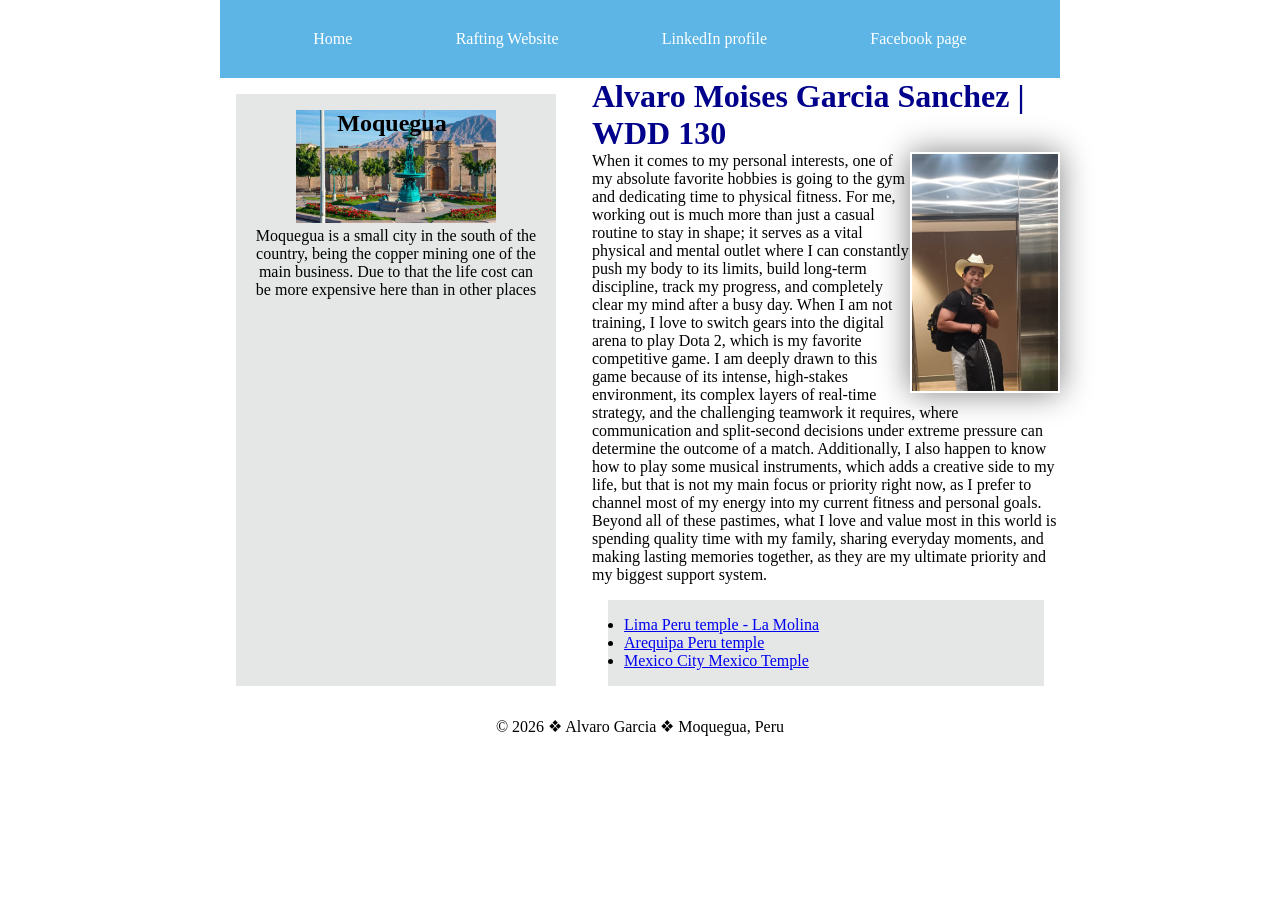
<file: index.html>
<!DOCTYPE html>
<html lang="en">

<head>
    <meta charset="UTF-8">
    <meta name="viewport" content="width=device-width, initial-scale=1.0">
    <title>Alvaro Moises Garcia Sanchez | WDD 130</title>
    <meta name="description"
      content="Alvaro Moises Garcia Sanchez BYU-IDAHO WDD130 class practice page">
    <meta name="author" content="Alvaro Moises Garcia Sanchez">
    <link rel="stylesheet" href="styles/styles.css">
</head>

<body>
    <header>
        <nav>
            <a href="#">Home</a>
            <a href="https://www.youtube.com/watch?v=22ioK_sehGo&list=RDwz9w9sWT_y0&index=5">Rafting
                Website</a>
            <a href="https://linkedin.com"> LinkedIn profile</a>
            <a href="https://facebook.com">Facebook page</a>
        </nav>
    </header>
    <div class="grid">
        <main>
            <h1>Alvaro Moises Garcia Sanchez | WDD 130</h1>
            <img src="images/profile.jpeg" alt="Alvaro Garcia profile picture" width="200">
            <p>When it comes to my personal interests, one of my absolute favorite hobbies is going
                to
                the gym and
                dedicating time to physical fitness. For me, working out is much more than just a
                casual
                routine to
                stay in shape; it serves as a vital physical and mental outlet where I can
                constantly
                push my body
                to its limits, build long-term discipline, track my progress, and completely clear
                my
                mind after a
                busy day.

                When I am not training, I love to switch gears into the digital arena to play Dota
                2,
                which is my
                favorite competitive game. I am deeply drawn to this game because of its intense,
                high-stakes
                environment, its complex layers of real-time strategy, and the challenging teamwork
                it
                requires,
                where communication and split-second decisions under extreme pressure can determine
                the
                outcome of a
                match.

                Additionally, I also happen to know how to play some musical instruments, which adds
                a
                creative side
                to my life, but that is not my main focus or priority right now, as I prefer to
                channel
                most of my
                energy into my current fitness and personal goals. Beyond all of these pastimes,
                what I
                love and
                value most in this world is spending quality time with my family, sharing everyday
                moments, and
                making lasting memories together, as they are my ultimate priority and my biggest
                support system.</p>
            <ul class="box">
                <li>
                    <a href="https://www.churchofjesuschrist.org/temples/details/lima-peru-temple?lang=eng"
                      target="_blank"> Lima Peru temple - La Molina</a>
                </li>
                <li>
                    <a href="https://www.churchofjesuschrist.org/temples/details/arequipa-peru-temple?lang=eng"
                      target="_blank"> Arequipa Peru temple</a>
                </li>
                <li>
                    <a href="https://www.churchofjesuschrist.org/temples/details/mexico-city-mexico-temple?lang=eng"
                      target="_blank"> Mexico City Mexico Temple</a>
                </li>
            </ul>
        </main>
        <aside class="box">
            <h2>Moquegua</h2>
            <img src="images/moquegua.jpg" alt="Plaza de armas de Moquegua">
            <p>Moquegua is a small city in the south of the country, being the copper mining one of
                the
                main business. Due to that the life cost can be more expensive here than in other
                places
            </p>
        </aside>
    </div>
    <footer>
        <p>&copy; 2026 &#10070; Alvaro Garcia &#10070; Moquegua, Peru </p>
    </footer>

</body>

</html>
</file>
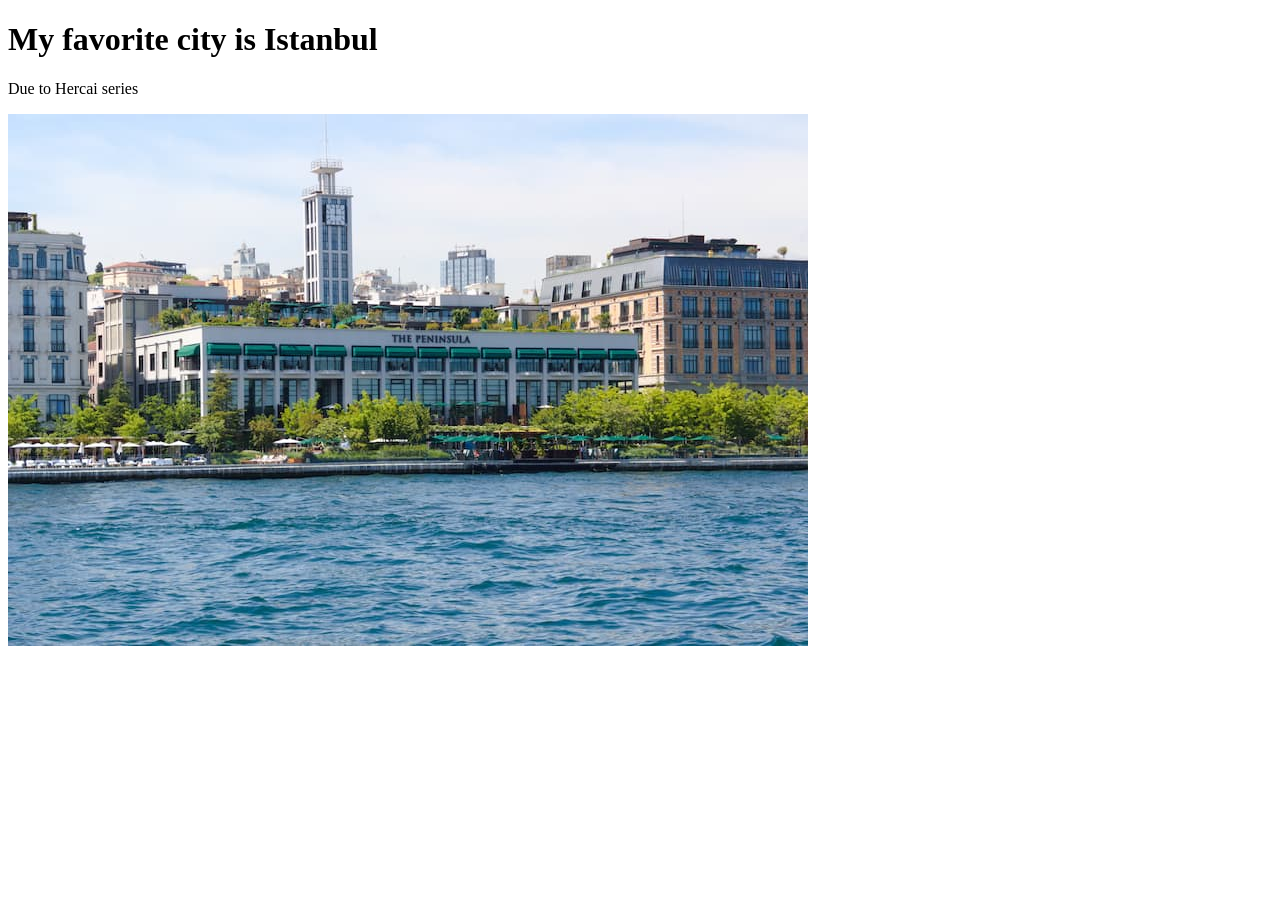
<file: week01/favorite-city.html>
<!DOCTYPE html>
<html lang="en">

<head>
    <meta charset="UTF-8" </head>

<body>
    <h1>My favorite city is Istanbul</h1>
    <p> Due to Hercai series</p>
    <img src="images/Instanbul.jpg" alt="Istanbul city">
</body>

</html>
</file>
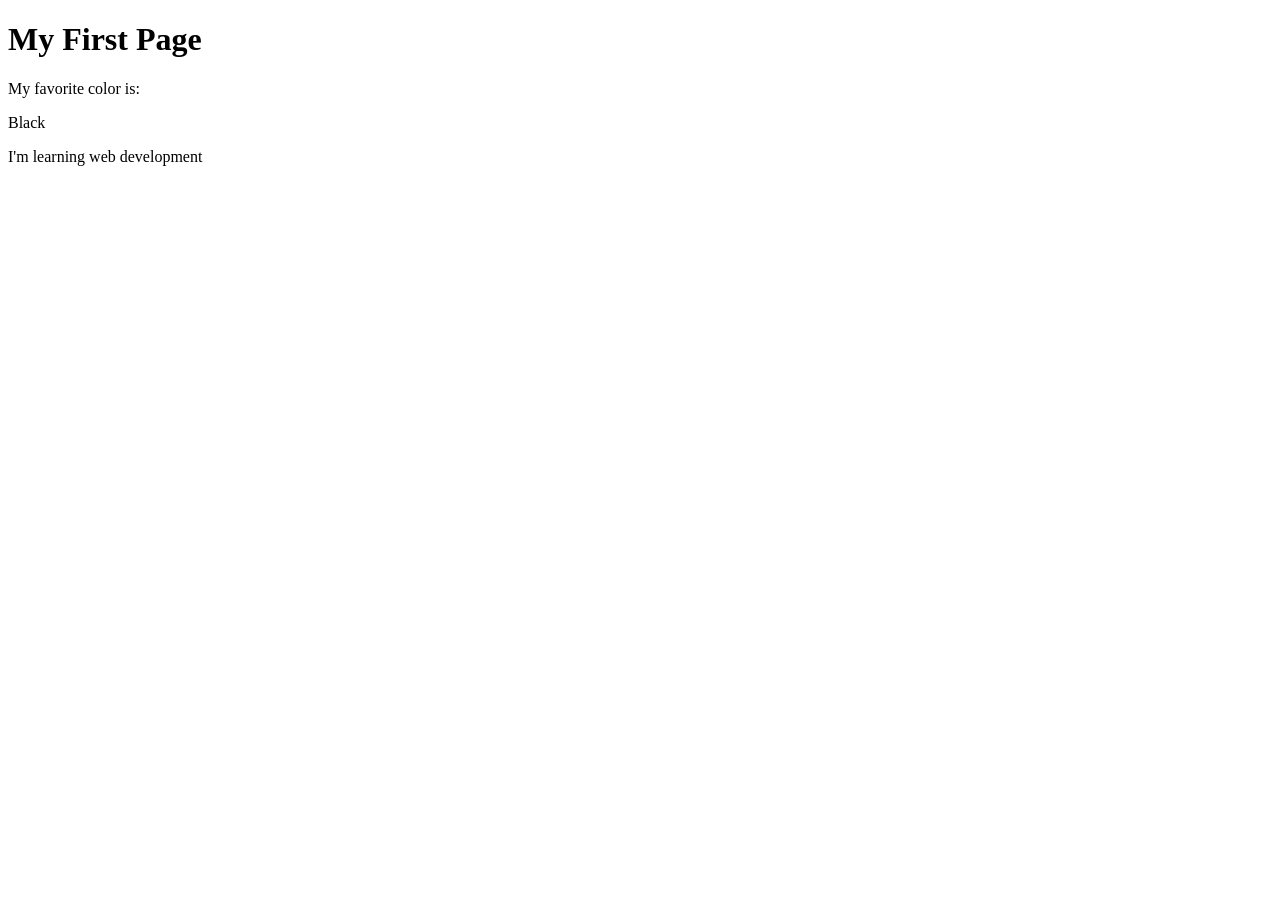
<file: week01/first-page.html>
<!DOCTYPE html>
<html lang="en">

<head>
    <meta charset="UTF-8">
    <meta name="viewport" content="width=device-width, initial-scale=1.0">
    <title>My First Page</title>
</head>

<body>
    <h1>My First Page</h1>
    <p>My favorite color is: </p>
    <p>Black </p>
    <p>I'm learning web development </p>
    <p></p>
</body>

</html>
</file>
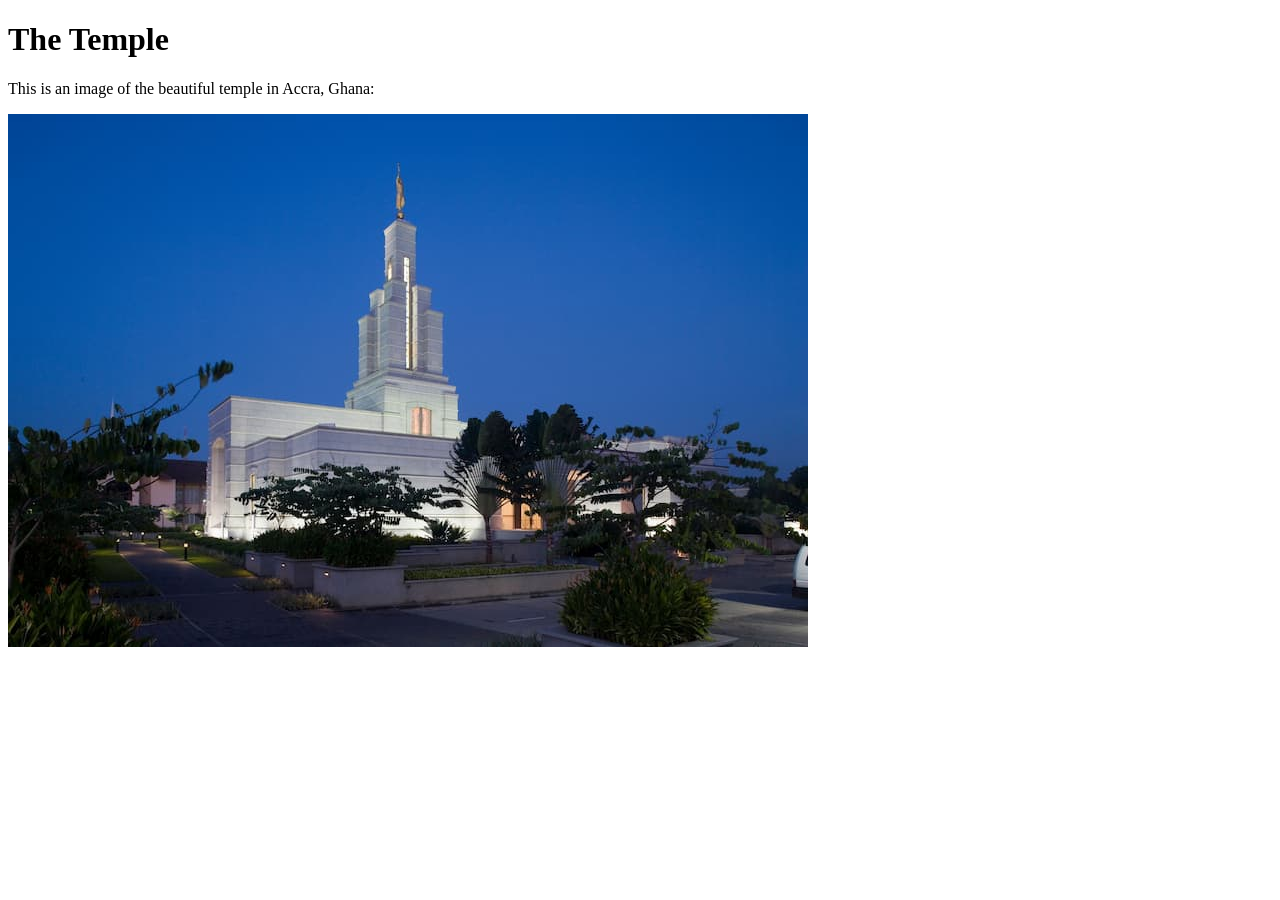
<file: week01/images-solution.html>
<!DOCTYPE html>
<html lang="en">
<head>
    <meta charset="UTF-8">
    <meta name="viewport" content="width=device-width, initial-scale=1.0">
    <title>Temple Image</title>
</head>
<body>
    <h1>The Temple</h1>
    <p>This is an image of the beautiful temple in Accra, Ghana:</p>
    <img src="images/temple-small.jpg" alt="The Accra Ghana Temple">
    
</body>
</html>
</file>
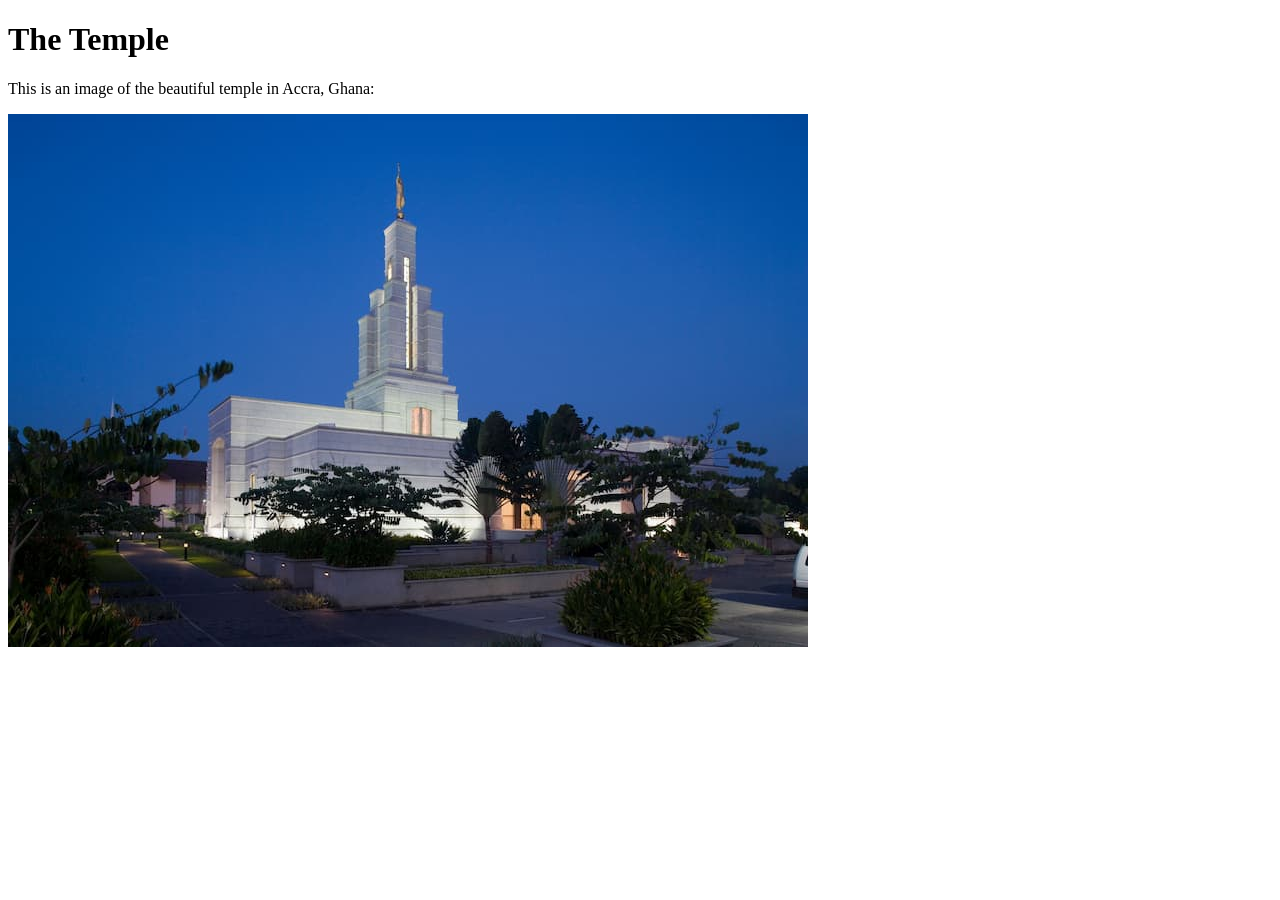
<file: week01/images.html>
<!DOCTYPE html>
<html lang="en">

<head>
    <meta charset="UTF-8">
    <meta name="viewport" content="width=device-width, initial-scale=1.0">
    <title>Temple Image</title>
</head>

<body>
    <h1>The Temple</h1>
    <p>This is an image of the beautiful temple in Accra, Ghana:</p>
    <img src="images/temple-small.jpg" alt="The Accra Ghana Temple">

</body>

</html>
</file>
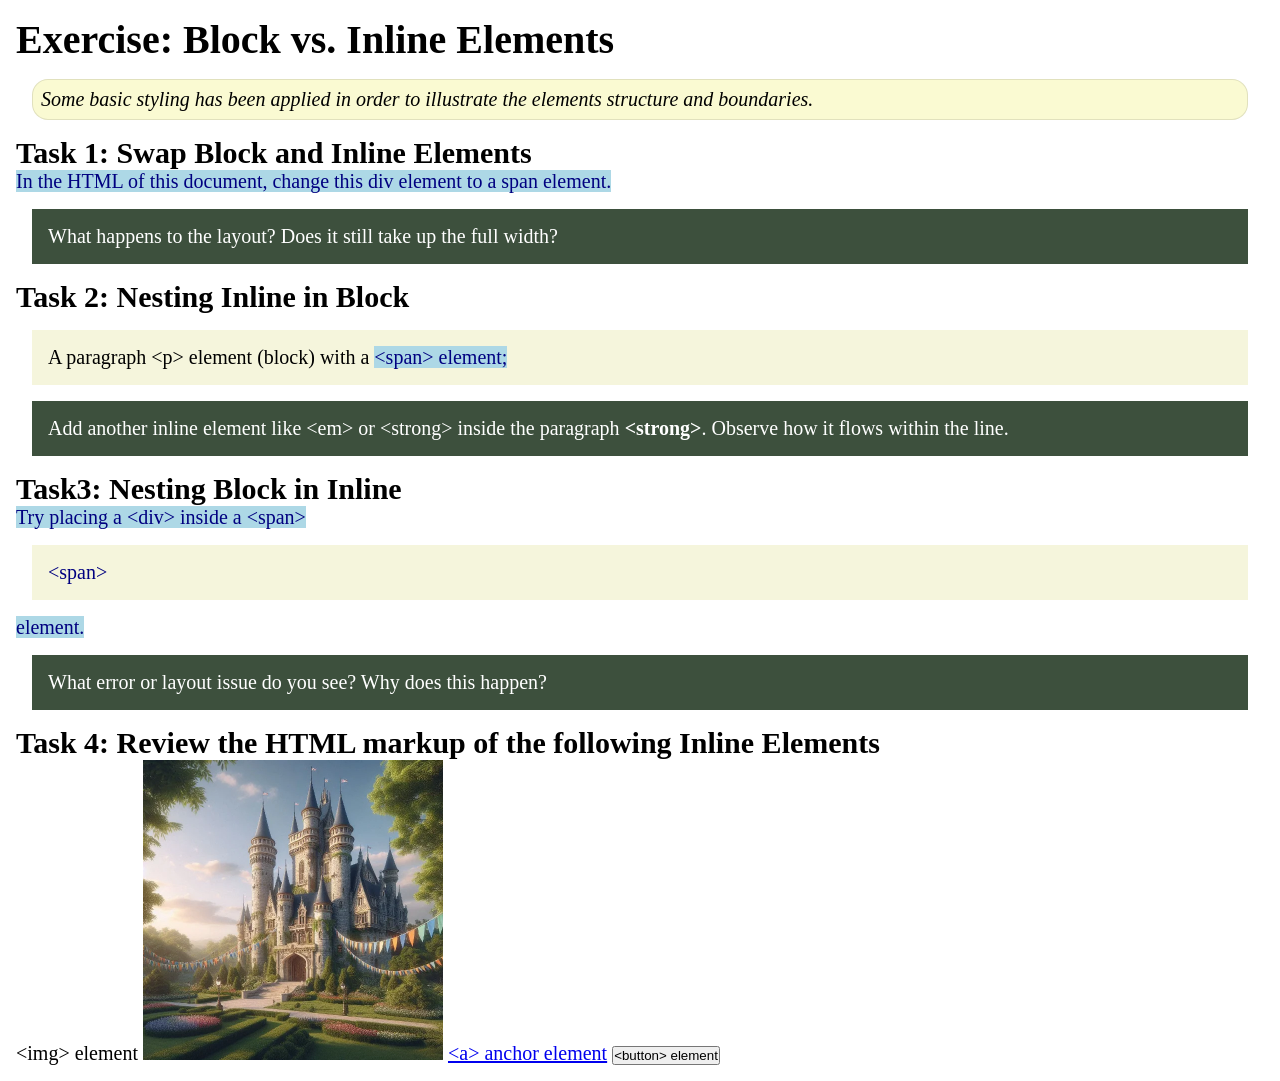
<file: week02/block-vs-inline.html>
<!DOCTYPE html>
<html lang="en">

<head>
    <meta charset="UTF-8">
    <meta name="viewport" content="width=device-width, initial-scale=1.0">
    <title>Exercise: Block vs. Inline Elements</title>
    <link rel="stylesheet" href="styles/block-vs-inline.css">
</head>

<body>
    <main>
        <h1>Exercise: Block vs. Inline Elements</h1>
        <p class="note">Some basic styling has been applied in order to illustrate the elements
            structure and
            boundaries.</p>

        <h2>Task 1: Swap Block and Inline Elements</h2>
        <span>In the HTML of this document, change this div element to a span element.</span>

        <p class="question">What happens to the layout? Does it still take up the full width?</p>

        <h2>Task 2: Nesting Inline in Block</h2>
        <p>A paragraph &lt;p&gt; element (block) with a <span>&lt;span&gt; element;</span></p>
        <p class="question">Add another inline element like &lt;em&gt; or &lt;strong&gt; inside the
            paragraph <strong>&lt;strong&gt;</strong>. Observe
            how it flows within the line.</p>

        <h2>Task3: Nesting Block in Inline</h2>
        <span>Try placing a &lt;div&gt; inside a &lt;span&gt;<div>&lt;span&gt;</div>
            element.</span>
        <p class="question">What error or layout issue do you see? Why does this happen?</p>


        <h2>Task 4: Review the HTML markup of the following Inline Elements</h2>
        &lt;img&gt; element
        <img src="images/castle.webp" alt="placeholder image (images are inline)" width="300"
          height="300">
        <a href="https://churchofjesuschrist.org">&lt;a&gt; anchor element</a>
        <button type="button">&lt;button&gt; element</button>
    </main>
</body>

</html>
</file>
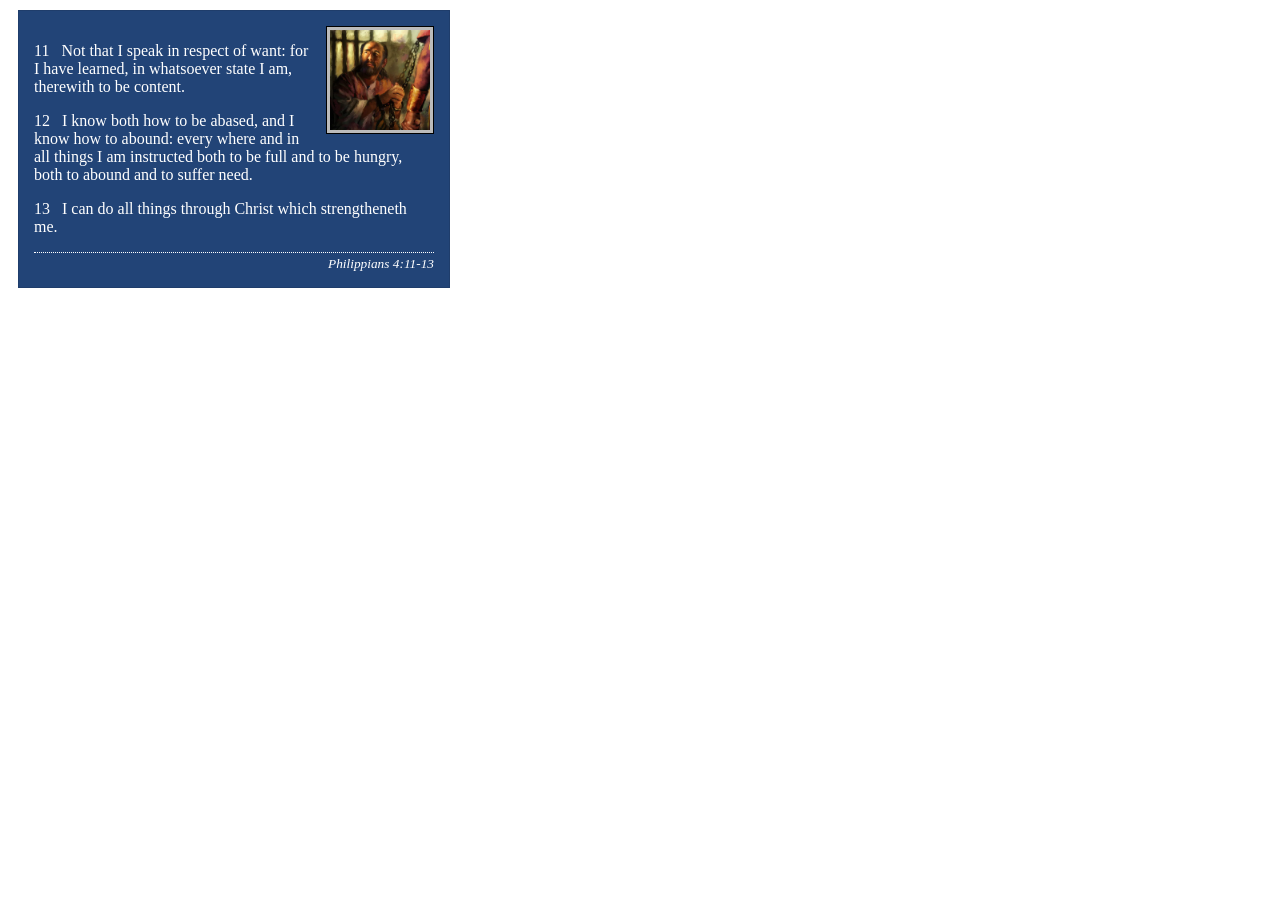
<file: week02/box-model-solution.html>
<!DOCTYPE html>
<html lang="en">
<head>
    <meta charset="UTF-8">
    <meta name="viewport" content="width=device-width, initial-scale=1.0">
    <title>Box Model Activity</title>
    <link rel="stylesheet" href="styles/box-model-solution.css">
</head>
<body>
    <main>
        <div class="callout">
            <img src="images/apostle-paul-imprisoned.webp" alt="Paul the Apostle - Imprisoned in Rome" width="200" height="200">
            <blockquote>
                <p>11 &nbsp; Not that I speak in respect of want: for I have learned, in whatsoever state I am, therewith to be content.</p>
                <p>12 &nbsp; I know both how to be abased, and I know how to abound: every where and in all things I am instructed both to be full and to be hungry, both to abound and to suffer need.</p>
                <p>13 &nbsp; I can do all things through Christ which strengtheneth me.</p>
            </blockquote>
            <cite>Philippians 4:11-13</cite>
        </div>
    </main>
</body>
</html>
</file>
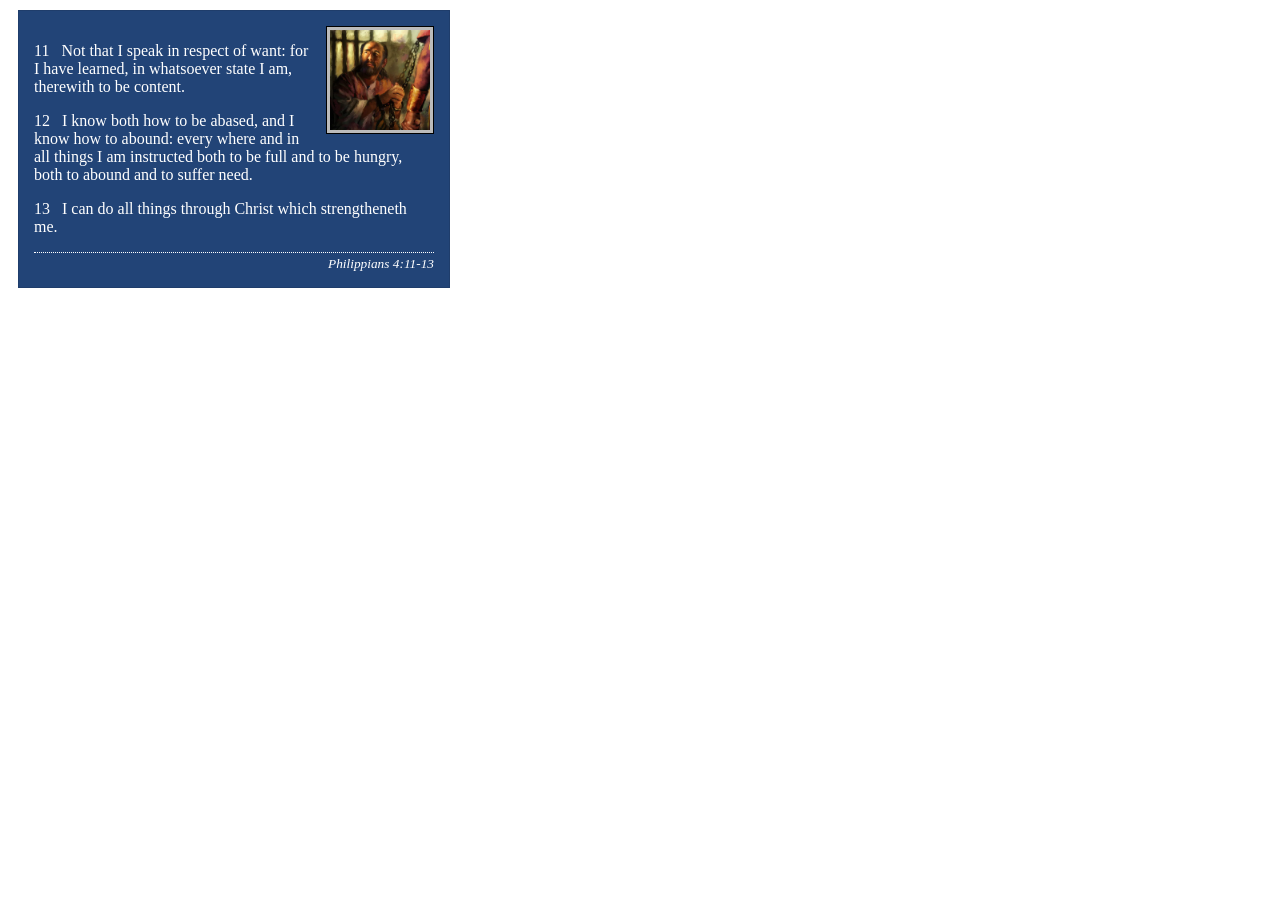
<file: week02/box-model.html>
<!DOCTYPE html>
<html lang="en">

<head>
    <meta charset="UTF-8">
    <meta name="viewport" content="width=device-width, initial-scale=1.0">
    <title>Box Model Activity</title>
    <link rel="stylesheet" href="styles/box-model.css">
</head>

<body>
    <main>
        <div class="callout">
            <img src="images/apostle-paul-imprisoned.webp"
              alt="Paul the Apostle - Imprisoned in Rome" width="200" height="200">
            <blockquote>
                <p>11 &nbsp; Not that I speak in respect of want: for I have learned, in whatsoever
                    state I am, therewith to be content.</p>
                <p>12 &nbsp; I know both how to be abased, and I know how to abound: every where and
                    in all things I am instructed both to be full and to be hungry, both to abound
                    and to suffer need.</p>
                <p>13 &nbsp; I can do all things through Christ which strengtheneth me.</p>
            </blockquote>
            <cite>Philippians 4:11-13</cite>
        </div>
    </main>
</body>

</html>
</file>
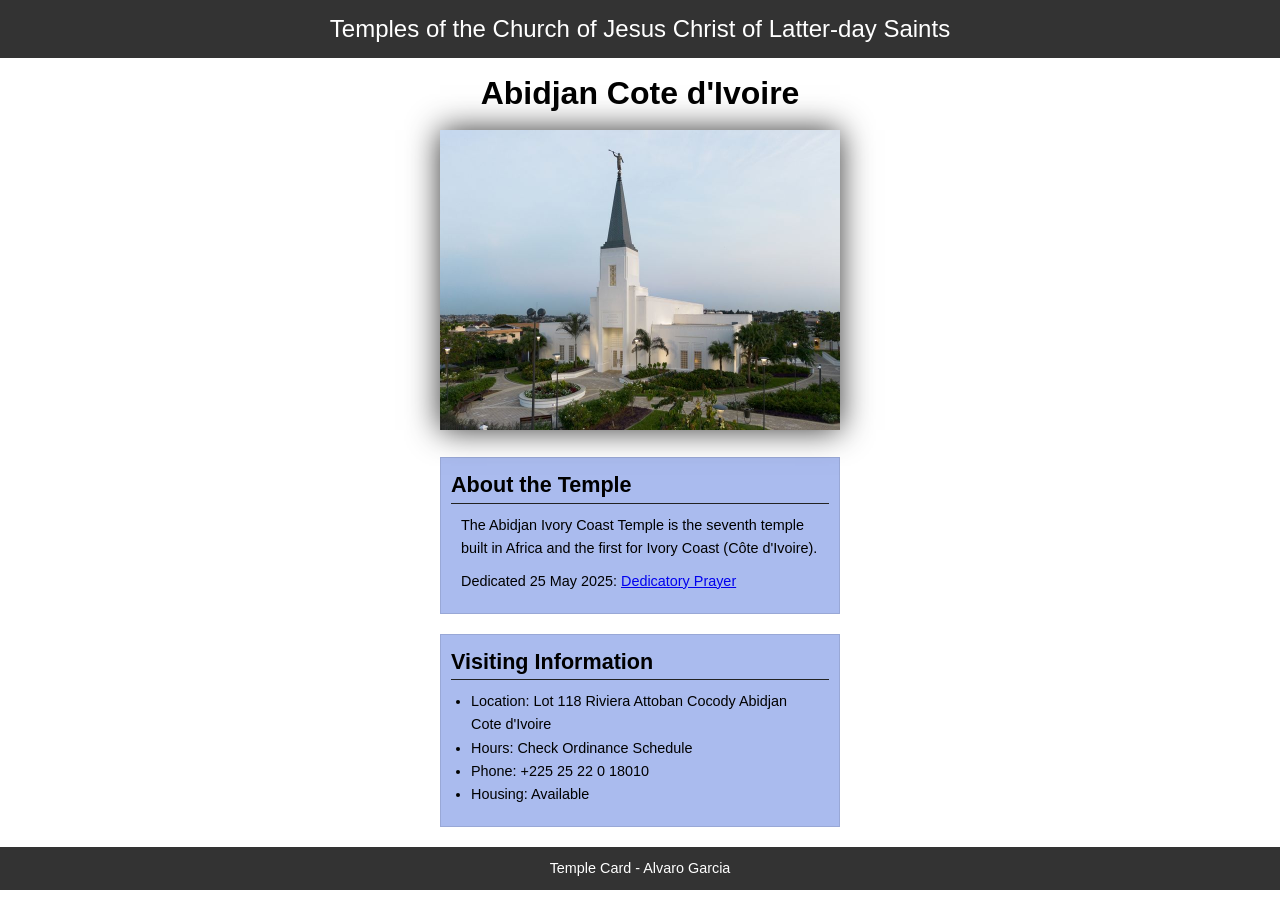
<file: week02/temple.html>
<!DOCTYPE html>
<html lang="en">

<head>
    <meta charset="UTF-8">
    <meta name="viewport" content="width=device-width, initial-scale=1.0">
    <title>Temple Card - Abidjan Cote d'Ivoire</title>
    <link rel="stylesheet" href="styles/temple.css">
</head>

<body>
    <header>
        <p>Temples of the Church of Jesus Christ of Latter-day Saints</p>
    </header>
    <main>
        <h1>Abidjan Cote d'Ivoire</h1>
        <picture>
            <img src="images/abidjan-ivory-coast.jpeg" alt="Abidjan Cote d'Ivoire Temple">
        </picture>
        <section>
            <h2>About the Temple</h2>
            <p>The Abidjan Ivory Coast Temple is the seventh temple built in Africa and the first
                for Ivory Coast (Côte
                d'Ivoire).</p>
            <p>Dedicated 25 May 2025: <a
                  href="https://www.churchofjesuschrist.org/temples/dedicatory-prayer/abidjan-ivory-coast-temple/2025-05-25?lang=eng"
                  target="_blank" rel="noopener noreferrer">Dedicatory Prayer</a></p>
        </section>
        <section>
            <h2>Visiting Information</h2>
            <ul>
                <li>Location: Lot 118 Riviera Attoban Cocody Abidjan Cote d'Ivoire</li>
                <li>Hours: Check Ordinance Schedule</li>
                <li>Phone: +225 25 22 0 18010</li>
                <li>Housing: Available</li>
            </ul>
        </section>
    </main>
    <footer>
        <p>Temple Card - Alvaro Garcia</p>
    </footer>
</body>

</html>
</file>
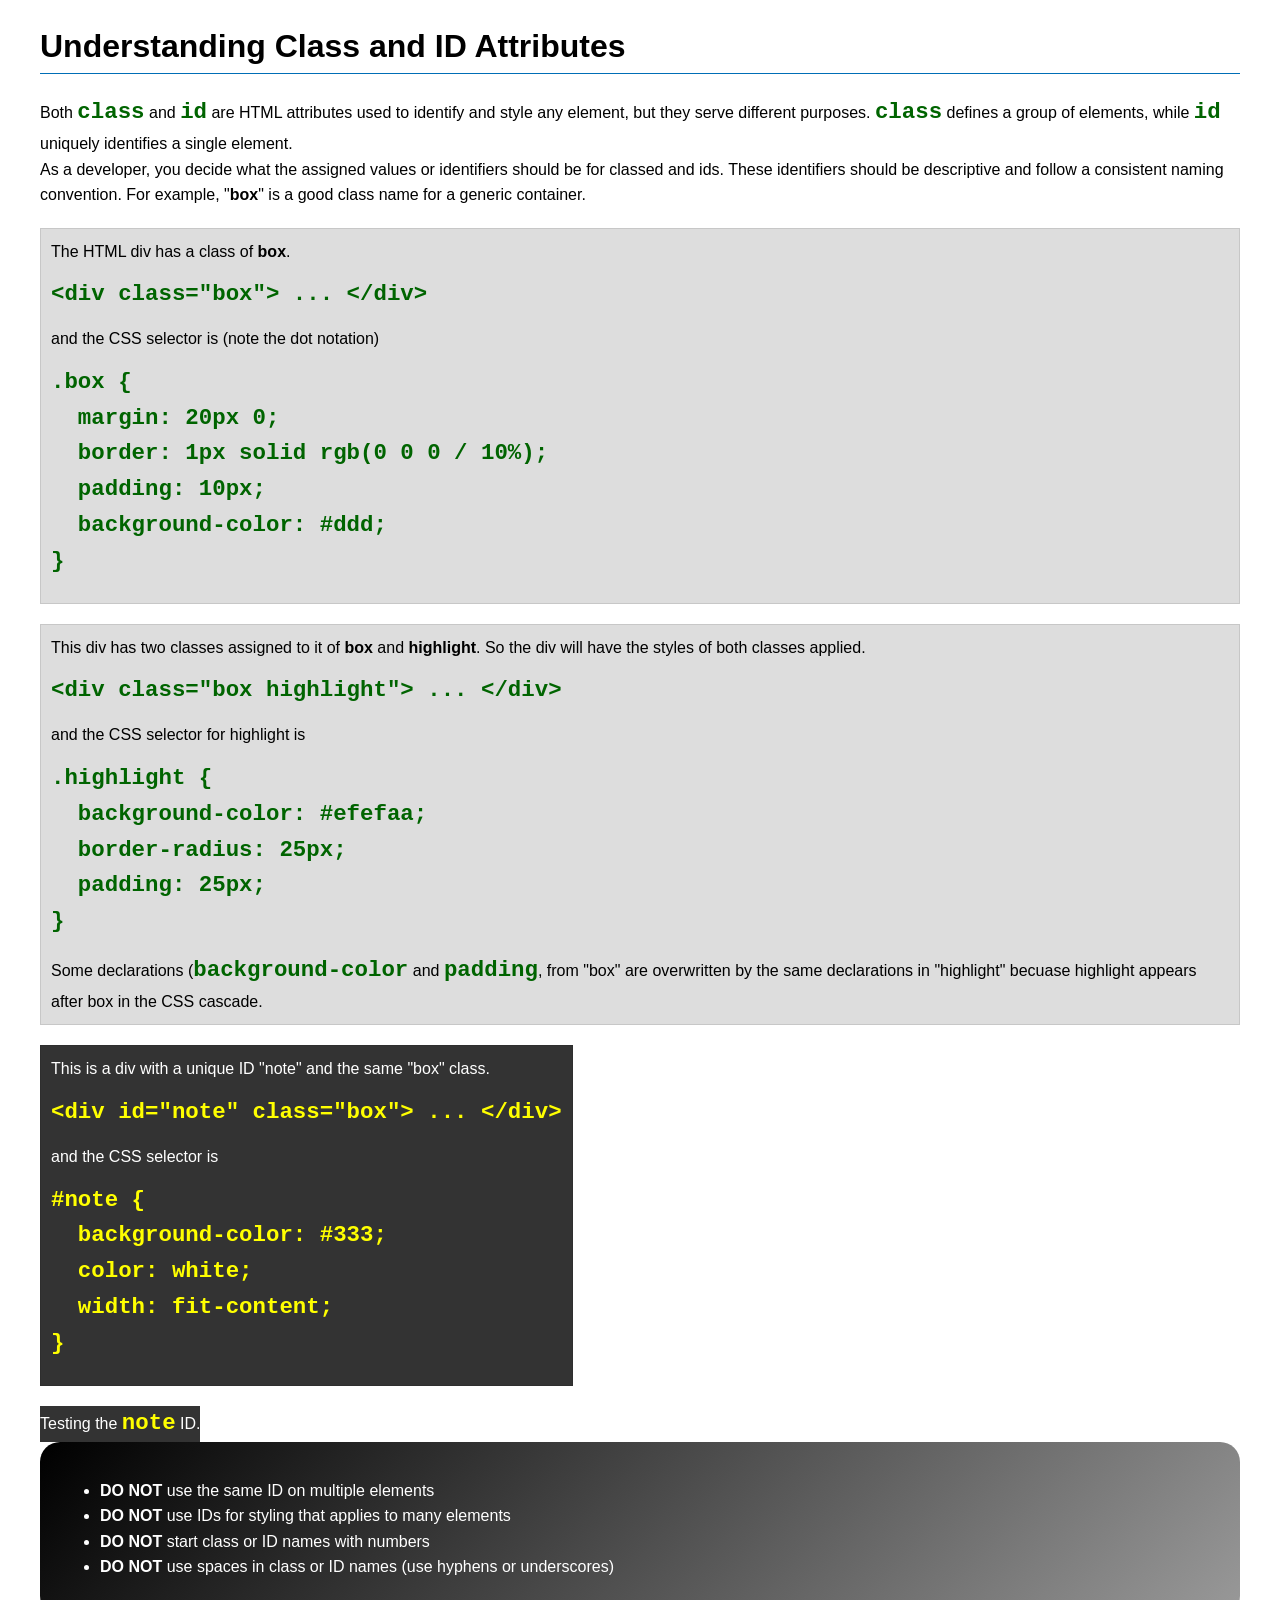
<file: week03/class-and-id.html>
<!DOCTYPE html>
<html lang="en">

<head>
    <meta charset="UTF-8">
    <meta name="viewport" content="width=device-width, initial-scale=1.0">
    <title>Class vs ID Attributes</title>
    <link rel="stylesheet" href="styles/class-and-id.css">
</head>

<body>
    <h1>Understanding Class and ID Attributes</h1>
    <p>Both <code>class</code> and <code>id</code> are HTML attributes used to identify and style
        any element, but they
        serve different purposes. <code>class</code> defines a group of elements, while
        <code>id</code> uniquely
        identifies a single element.
    </p>
    <p>As a developer, you decide what the assigned values or identifiers should be for classed and
        ids. These
        identifiers should be
        descriptive and follow a consistent naming convention. For example, "<strong>box</strong>"
        is a good class name
        for a generic container.</p>
    <div class="box">
        <p>The HTML div has a class of <strong>box</strong>.</p>
        <pre><code class="html">&lt;div class="box"&gt; ... &lt;/div&gt;</code></pre>
        and the CSS selector is (note the dot notation)
        <pre><code class="css">.box {
  margin: 20px 0;
  border: 1px solid rgb(0 0 0 / 10%);
  padding: 10px;
  background-color: #ddd; 
}</code></pre>
    </div>

    <div class="box">
        <p>This div has two classes assigned to it of <strong>box</strong> and
            <strong>highlight</strong>. So the div
            will have the styles of both classes applied.
        </p>
        <pre><code class="html">&lt;div class="box highlight"&gt; ... &lt;/div&gt;</code></pre>
        and the CSS selector for highlight is
        <pre><code class="css">.highlight {
  background-color: #efefaa;
  border-radius: 25px;
  padding: 25px;
}</code></pre>
        <p>Some declarations (<code>background-color</code> and <code>padding</code>, from "box" are
            overwritten by the same declarations in "highlight" becuase highlight appears after box
            in the CSS cascade.</p>
    </div>

    <div id="note" class="box">
        <p>This is a div with a unique ID "note" and the same "box" class.</p>
        <pre><code class="html">&lt;div id="note" class="box"&gt; ... &lt;/div&gt;</code></pre>
        and the CSS selector is
        <pre><code class="css">#note {
  background-color: #333;
  color: white;
  width: fit-content;
}</code></pre>
    </div>

    <div id="note">
        <p>Testing the <code>note</code> ID.</p>
    </div>

    <section id="best-practice">
        <ul>
            <li><strong>DO NOT</strong> use the same ID on multiple elements</li>
            <li><strong>DO NOT</strong> use IDs for styling that applies to many elements</li>
            <li><strong>DO NOT</strong> start class or ID names with numbers</li>
            <li><strong>DO NOT</strong> use spaces in class or ID names (use hyphens or underscores)
            </li>
        </ul>
    </section>


</body>

</html>
</file>
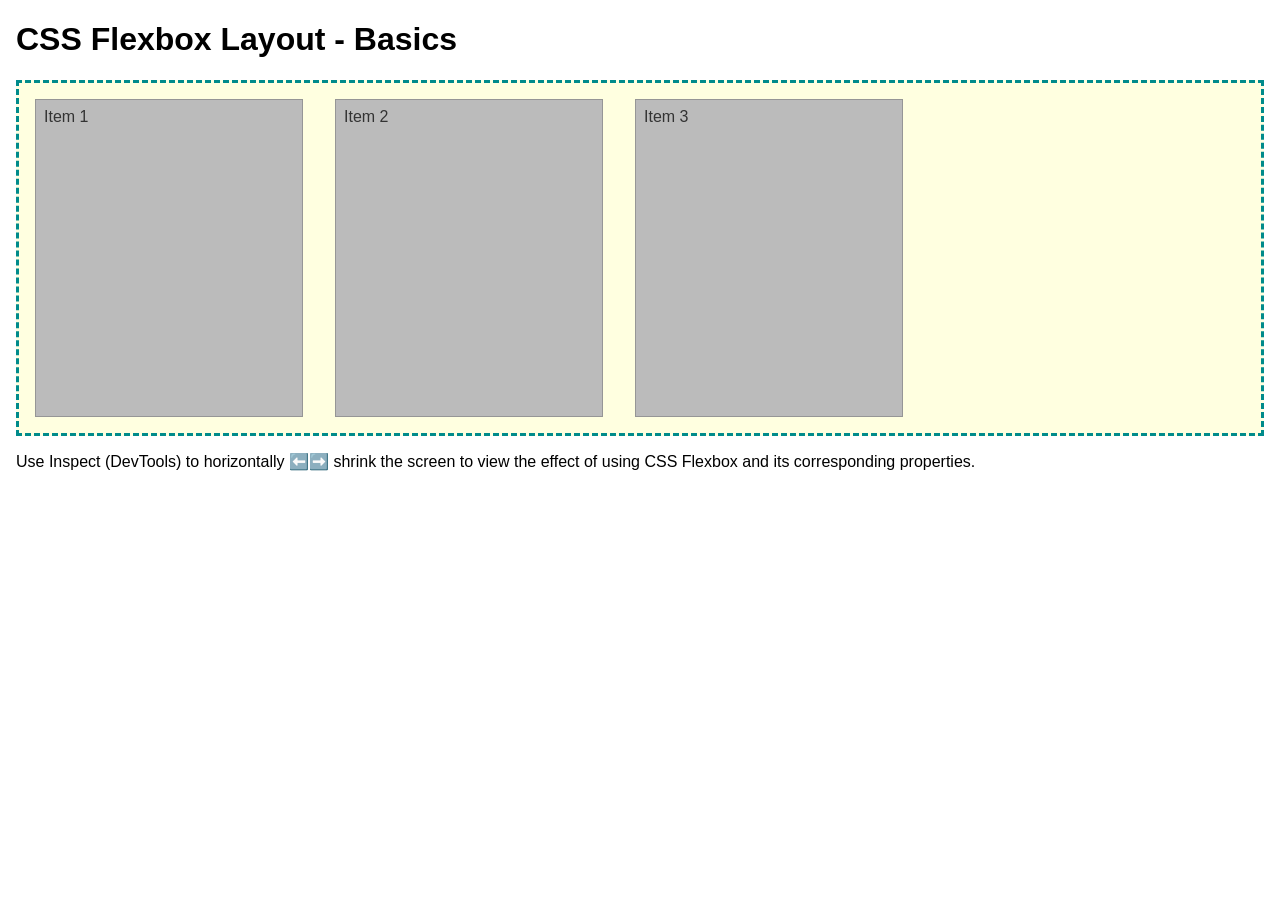
<file: week04/flexbox-layout.html>
<!DOCTYPE html>
<html lang="en">
<head>
    <meta charset="UTF-8">
    <meta name="viewport" content="width=device-width, initial-scale=1.0">
    <title>CSS Flexbox Layout - Basics</title>
    <link rel="stylesheet" href="styles/flexbox.css">
</head>
<body>
    <main>
        <h1>CSS Flexbox Layout - Basics</h1>
        <div class="flex-container">
            <div class="flex-item item1">Item 1</div>
            <div class="flex-item item2">Item 2</div>
            <div class="flex-item item3">Item 3</div>
        </div>
        <p>Use Inspect (DevTools) to horizontally ⬅️➡️ shrink the screen to view the effect of using CSS Flexbox and its corresponding properties.</p>
    </main>
</body>
</html>
</file>
<file: styles/styles.css>
/* Class selectors  */
.box {
    margin: 1rem;
    padding: 1rem;
    border: 2px solid black, 30%;
    background-color: rgb(229, 231, 231);
    color: black;
}

* {
    margin: 0;
    padding: 0;
    box-sizing: border-box;
}

:root {
    --gerenal-align: center;
    --default-border: 1px solid black;
}

nav {
    background-color: rgb(92, 181, 229);
    padding: 10px;
    display: flex;
    justify-content: space-evenly;
    align-items: center;
}

nav a {
    color: white;
    display: block;
    padding: 20px;
    text-decoration: none;
}

h1 {
    color: darkblue;
    border-bottom: 1rem;
}

main {
    height: auto;
}

aside {
    position: relative;
    width: 20rem;
    text-align: var(--gerenal-align);
    order: -1;

}

aside img {
    width: 200px;
    height: auto;
}

aside h2 {
    position: absolute;
    top: 1rem;
    width: 200px;
    left: 3.5rem;

}

main img {
    float: right;
    width: 150px;
    height: auto;
    border: (--default-border);
    padding: 2px;
    box-shadow: 0 0 30px gray;
}

p {
    padding: 0px;
}

header,
.grid,
footer {
    max-width: 840px;
    margin: 0 auto;
}

footer {
    margin-top: 15px;
    border-top: (--default-border);
    text-align: var(--gerenal-align);
}

.grid {
    display: grid;
    grid-template-columns: 1fr 3fr;
    gap: 20px;
}
</file>
<file: week02/styles/block-vs-inline.css>
* {
    margin: 0;
    padding: 0;
}

body {
    font-size: 20px;
    margin: 1rem;
}

p,
div {
    background-color: beige;
    margin: 1rem;
    padding: 1rem;
}

span {
    color: navy;
    background-color: lightblue;
}

code {
    margin: 0;
    padding: 0;
    color: green;
    font-size: 1.2rem;
}

.note {
    font-style: italic;
    background-color: lightgoldenrodyellow;
    border-radius: 1rem;
    border: 1px solid rgb(0 0 0 / 10%);
    margin: 1rem;
    padding: .5rem;
}

.question {
    background-color: #3d503d;
    color: #fff;
}
</file>
<file: week02/styles/box-model-solution.css>
.callout {
    max-width: 400px;
    margin: 10px;
    border: 1px solid rgba(0, 0, 0, .1);
    padding: 15px;
    background-color: #247;
    color: #fff;
}

.callout img {
    float: right;
    margin: 0 0 10px 15px;
    border: 1px solid #000;
    padding: 3px;
    background-color: #bbb;
    width: 100px;
    height: auto;

}

blockquote {
    margin: 0;
}

cite {
    display: block;
    border-top: 1px dotted #fff;
    padding-top: 3px;
    text-align: right;
    font-size: smaller;
}
</file>
<file: week02/styles/box-model.css>
.callout {
    max-width: 400px;
    margin: 10px;
    border: 1px solid rgba(0, 0, 0, .1);
    padding: 15px;
    background-color: #247;
    color: #fff;
}

.callout img {
    float: right;
    margin: 0 0 10px 15px;
    border: 1px solid #000;
    padding: 3px;
    background-color: #bbb;
    width: 100px;
    height: auto;
}

blockquote {
    margin: 0%;
}

cite {
    display: block;
    border-top: 1px dotted #fff;
    padding-top: 3px;
    text-align: right;
    font-size: smaller;
}
</file>
<file: week02/styles/temple.css>
* {
    margin: 0;
    padding: 0;
}

body {
    font-family: Arial, sans-serif;
    line-height: 1.6;
}

header,
footer {
    background-color: #333;
    color: #fff;
    padding: 10px 0;
    text-align: center;
    font-size: 1.5rem;
}

main {
    width: 400px;
    margin: 0 auto;
}

h1 {
    margin: 10px;
    text-align: center;
}

h2 {
    border-bottom: 1px solid #222;
}

img {
    width: 100%;
    height: auto;
    box-shadow: 0 0 30px #333;
}

section {
    margin: 20px 0;
    border: 1px solid rgb(0 0 0 / 10%);
    padding: 10px;
    background-color: #abe;
    font-size: .9rem;
}

section p {
    margin: 10px;
}

ul {
    margin: 10px 20px;
}

footer {
    font-size: .9rem;

}
</file>
<file: week03/styles/class-and-id.css>
body {
    font-family: Arial, sans-serif;
    line-height: 1.6;
    margin: 0;
    padding: 0 40px;
}

h1 {
    border-bottom: 1px solid rgb(0 110 182);
    padding-bottom: 0;
}



p {
    margin: 0;
}

code {
    color: darkgreen;
    font-weight: 700;
    font-size: 1.4rem;
}

/* Class examples - can be reused */

.box {
    margin: 20px 0;
    border: 1px solid rgb(0 0 0 / 10%);
    padding: 10px;
    background-color: #ddd; /* this is shorthand for #dddddd */
}

.highlight {
    background-color: #efefaa;
    border-radius: 25px;
    padding: 25px;
}

/* ID examples - should be unique */

#note {
    background-color: #333;
    color: white;
    width: fit-content;
}

#note code {
    color: yellow;
}

#best-practice {
    background: linear-gradient(135deg, #000 0%, #999 100%);
    color: white;
    border-radius: 20px;
    padding: 20px
}
</file>
<file: week04/styles/flexbox.css>
body {
    font-family: Helvetica, Arial, sans-serif;
    margin: 1rem;
}

.flex-container {
    border: 3px dashed darkcyan;
    background-color: lightyellow;
    display: flex;
    flex-wrap: wrap;
}

.flex-item {
    width: 250px;
    margin: 1rem;
    border: 1px solid rgb(0 0 0 / 20%);
    padding: 0.5rem;
    background-color: #bbb;
    color: #333;
}

.item1 {
    min-height: 100px;
}

.item2 {
    min-height: 200px;
}

.item3 {
    min-height: 300px;
}
</file>
